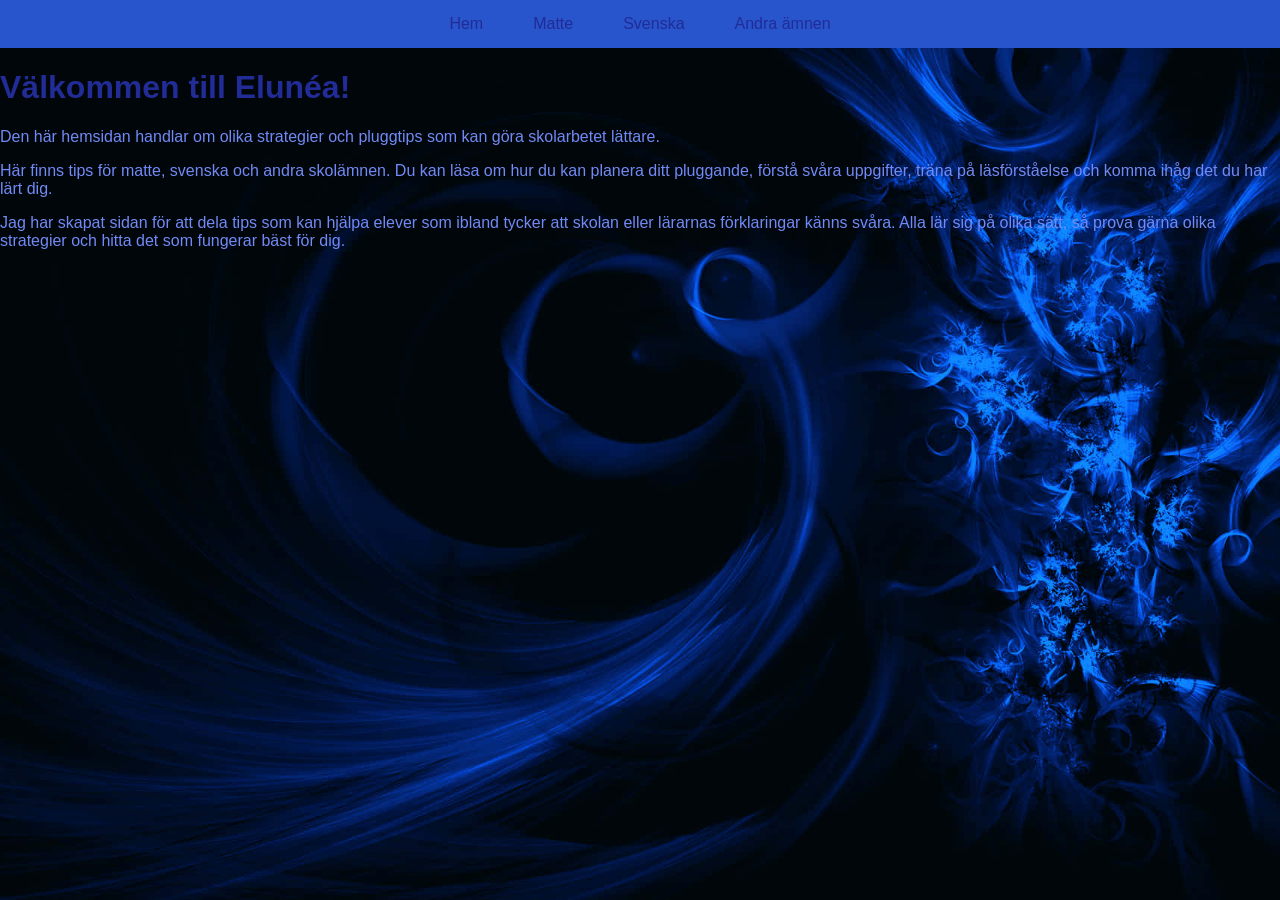
<file: index.html>
<!DOCTYPE html>
<html lang="sv">

<head>
    <meta charset="UTF-8">
    <meta name="viewport" content="width=device-width, initial-scale=1.0">
    <title>Elunéa</title>
    <link rel="icon" type="image/png" href="favicon-round.png?v=2">
    <link rel="stylesheet" href="css/style.css">
</head>

<body class="hem">
    <nav>
        <a href="index.html">Hem</a>
        <a href="matte.html">Matte</a>
        <a href="Svenska.html">Svenska</a>
        <a href="Andra ämnen.html">Andra ämnen</a>
    </nav>

    <h1>Välkommen till Elunéa!</h1>
    <p>Den här hemsidan handlar om olika strategier och pluggtips som kan göra skolarbetet lättare.</p>
    <p>Här finns tips för matte, svenska och andra skolämnen. Du kan läsa om hur du kan planera ditt pluggande, förstå svåra uppgifter, träna på läsförståelse och komma ihåg det du har lärt dig.</p>
    <p>Jag har skapat sidan för att dela tips som kan hjälpa elever som ibland tycker att skolan eller lärarnas förklaringar känns svåra. Alla lär sig på olika sätt, så prova gärna olika strategier och hitta det som fungerar bäst för dig.</p>
</body>

</html>
</file>
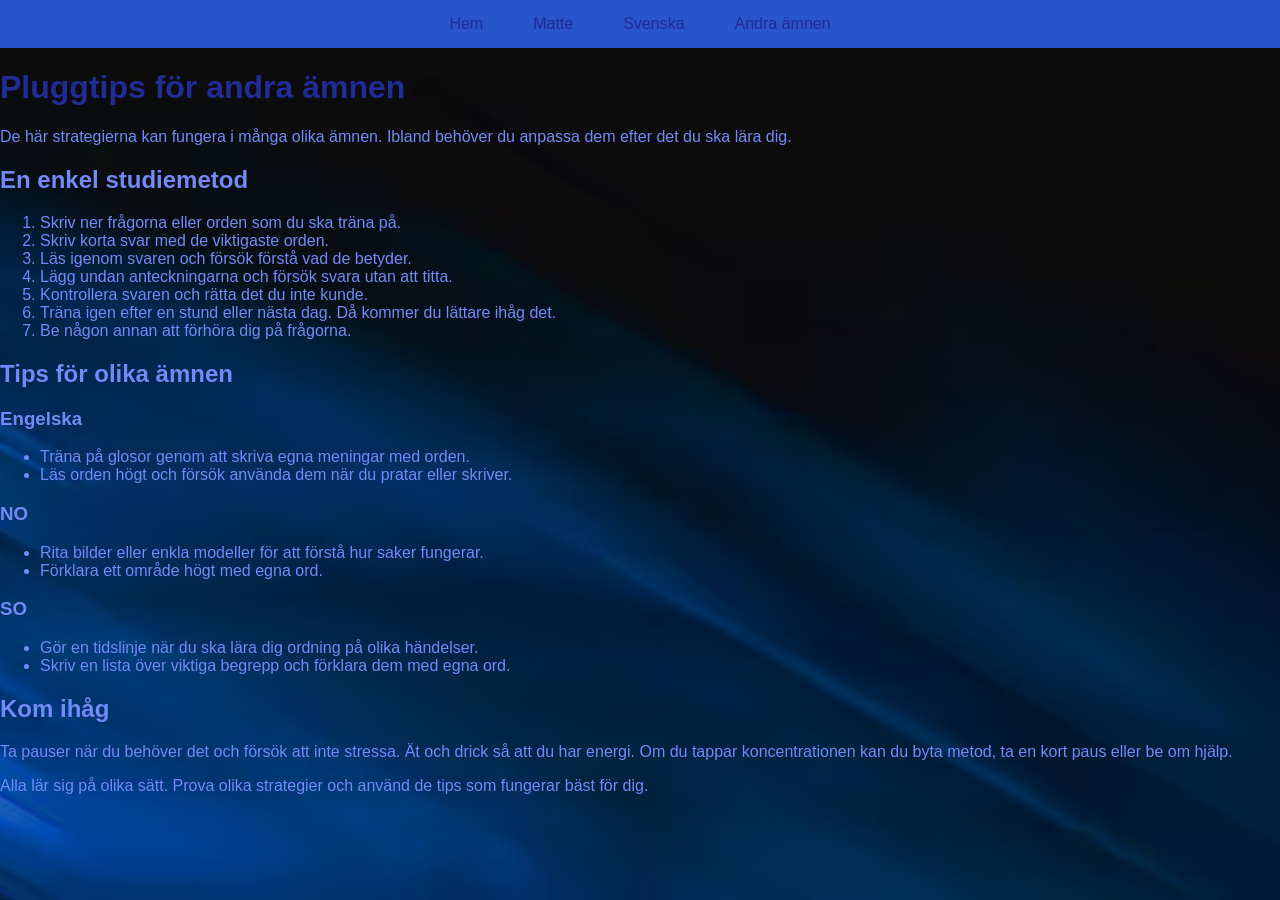
<file: Andra ämnen.html>
<!DOCTYPE html>
<html lang="sv">

<head>
    <meta charset="UTF-8">
    <title>Andra ämnen</title>

    <link rel="stylesheet" href="css/style.css">
</head>

<body class="andra ämnen">

    <nav>
        <a href="index.html">Hem</a>
        <a href="matte.html">Matte</a>
        <a href="Svenska.html">Svenska</a>
        <a href="andra ämnen.html">Andra ämnen</a>
    </nav>

    <h1>Pluggtips för andra ämnen</h1>

    <p>De här strategierna kan fungera i många olika ämnen. Ibland behöver du anpassa dem efter det du ska lära dig.</p>

    <h2>En enkel studiemetod</h2>

    <ol>
        <li>Skriv ner frågorna eller orden som du ska träna på.</li>
        <li>Skriv korta svar med de viktigaste orden.</li>
        <li>Läs igenom svaren och försök förstå vad de betyder.</li>
        <li>Lägg undan anteckningarna och försök svara utan att titta.</li>
        <li>Kontrollera svaren och rätta det du inte kunde.</li>
        <li>Träna igen efter en stund eller nästa dag. Då kommer du lättare ihåg det.</li>
        <li>Be någon annan att förhöra dig på frågorna.</li>
    </ol>

    <h2>Tips för olika ämnen</h2>

    <h3>Engelska</h3>
    <ul>
        <li>Träna på glosor genom att skriva egna meningar med orden.</li>
        <li>Läs orden högt och försök använda dem när du pratar eller skriver.</li>
    </ul>

    <h3>NO</h3>
    <ul>
        <li>Rita bilder eller enkla modeller för att förstå hur saker fungerar.</li>
        <li>Förklara ett område högt med egna ord.</li>
    </ul>

    <h3>SO</h3>
    <ul>
        <li>Gör en tidslinje när du ska lära dig ordning på olika händelser.</li>
        <li>Skriv en lista över viktiga begrepp och förklara dem med egna ord.</li>
    </ul>

    <h2>Kom ihåg</h2>

    <p>Ta pauser när du behöver det och försök att inte stressa. Ät och drick så att du har energi. Om du tappar koncentrationen kan du byta metod, ta en kort paus eller be om hjälp.</p>

    <p>Alla lär sig på olika sätt. Prova olika strategier och använd de tips som fungerar bäst för dig.</p>
</body>

</html>
</file>
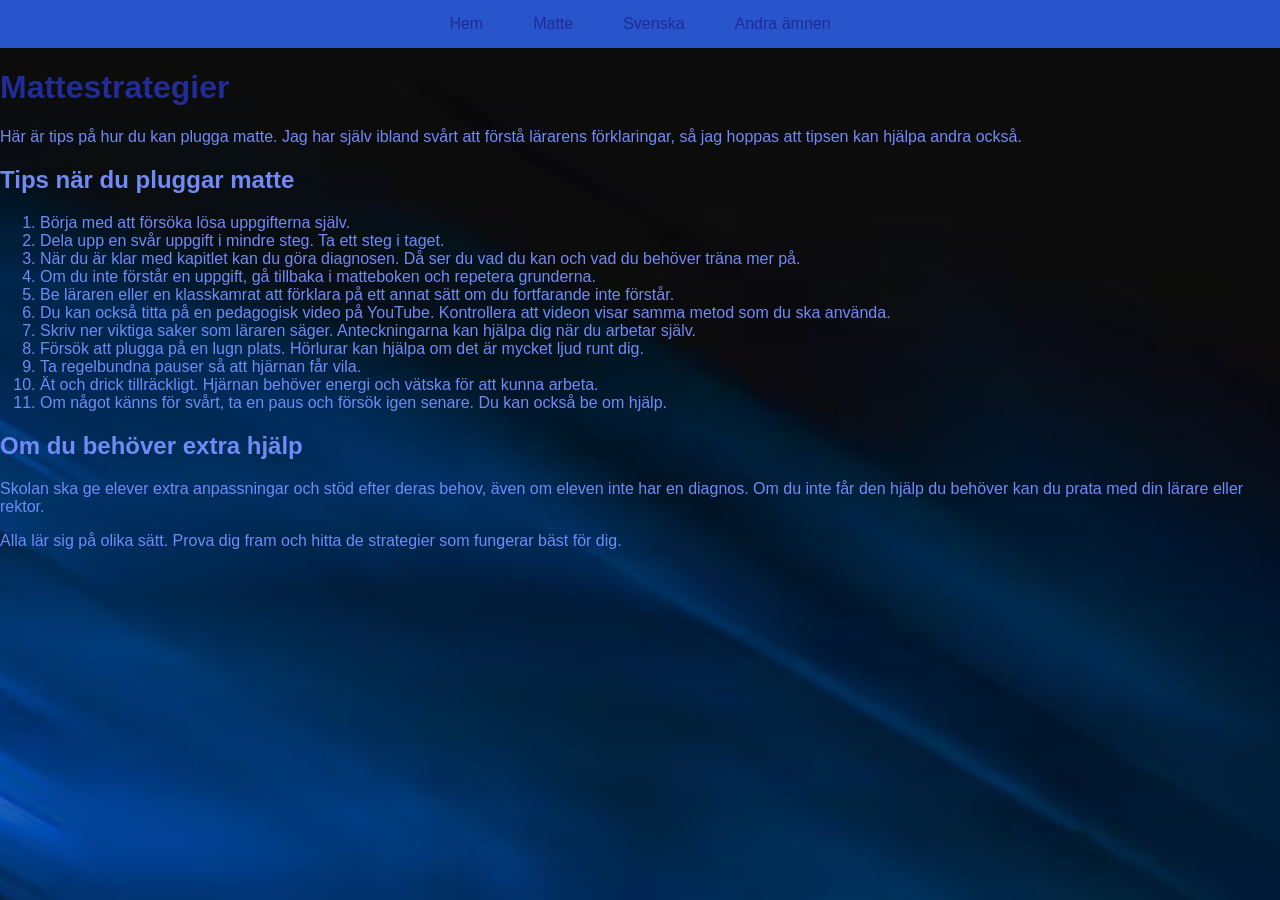
<file: matte.html>
<!DOCTYPE html>
<html lang="sv">

<head>
    <meta charset="UTF-8">
    <title>Matte</title>

    <link rel="stylesheet" href="css/style.css">
</head>

<body class="matte">

    <nav>
        <a href="index.html">Hem</a>
        <a href="matte.html">Matte</a>
        <a href="Svenska.html">Svenska</a>
        <a href="andra ämnen.html">Andra ämnen</a>
    </nav>

    <h1>Mattestrategier</h1>

    <p>Här är tips på hur du kan plugga matte. Jag har själv ibland svårt att förstå lärarens förklaringar, så jag hoppas att tipsen kan hjälpa andra också.</p>

    <h2>Tips när du pluggar matte</h2>

    <ol>
        <li>Börja med att försöka lösa uppgifterna själv.</li>
        <li>Dela upp en svår uppgift i mindre steg. Ta ett steg i taget.</li>
        <li>När du är klar med kapitlet kan du göra diagnosen. Då ser du vad du kan och vad du behöver träna mer på.</li>
        <li>Om du inte förstår en uppgift, gå tillbaka i matteboken och repetera grunderna.</li>
        <li>Be läraren eller en klasskamrat att förklara på ett annat sätt om du fortfarande inte förstår.</li>
        <li>Du kan också titta på en pedagogisk video på YouTube. Kontrollera att videon visar samma metod som du ska använda.</li>
        <li>Skriv ner viktiga saker som läraren säger. Anteckningarna kan hjälpa dig när du arbetar själv.</li>
        <li>Försök att plugga på en lugn plats. Hörlurar kan hjälpa om det är mycket ljud runt dig.</li>
        <li>Ta regelbundna pauser så att hjärnan får vila.</li>
        <li>Ät och drick tillräckligt. Hjärnan behöver energi och vätska för att kunna arbeta.</li>
        <li>Om något känns för svårt, ta en paus och försök igen senare. Du kan också be om hjälp.</li>
    </ol>

    <h2>Om du behöver extra hjälp</h2>

    <p>Skolan ska ge elever extra anpassningar och stöd efter deras behov, även om eleven inte har en diagnos. Om du inte får den hjälp du behöver kan du prata med din lärare eller rektor.</p>

    <p>Alla lär sig på olika sätt. Prova dig fram och hitta de strategier som fungerar bäst för dig.</p>
</body>

</html>
</file>
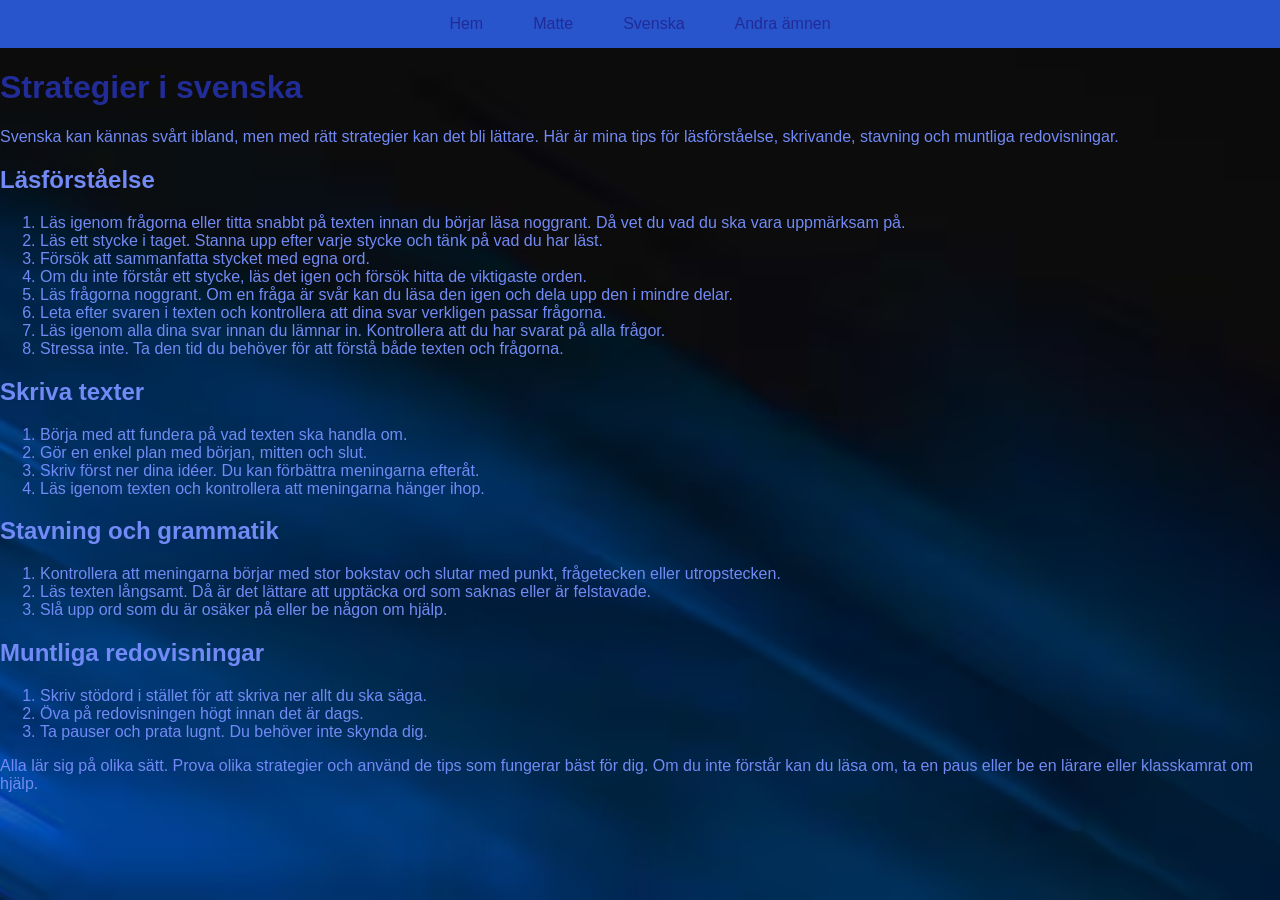
<file: Svenska.html>
<!DOCTYPE html>
<html lang="sv">

<head>
    <meta charset="UTF-8">
    <title>Svenska</title>

    <link rel="stylesheet" href="css/style.css">
</head>

<body class="svenska">

    <nav>
        <a href="index.html">Hem</a>
        <a href="matte.html">Matte</a>
        <a href="Svenska.html">Svenska</a>
        <a href="andra ämnen.html">Andra ämnen</a>
    </nav>

    <h1>Strategier i svenska</h1>

    <p>Svenska kan kännas svårt ibland, men med rätt strategier kan det bli lättare. Här är mina tips för läsförståelse, skrivande, stavning och muntliga redovisningar.</p>

    <h2>Läsförståelse</h2>

    <ol>
        <li>Läs igenom frågorna eller titta snabbt på texten innan du börjar läsa noggrant. Då vet du vad du ska vara uppmärksam på.</li>
        <li>Läs ett stycke i taget. Stanna upp efter varje stycke och tänk på vad du har läst.</li>
        <li>Försök att sammanfatta stycket med egna ord.</li>
        <li>Om du inte förstår ett stycke, läs det igen och försök hitta de viktigaste orden.</li>
        <li>Läs frågorna noggrant. Om en fråga är svår kan du läsa den igen och dela upp den i mindre delar.</li>
        <li>Leta efter svaren i texten och kontrollera att dina svar verkligen passar frågorna.</li>
        <li>Läs igenom alla dina svar innan du lämnar in. Kontrollera att du har svarat på alla frågor.</li>
        <li>Stressa inte. Ta den tid du behöver för att förstå både texten och frågorna.</li>
    </ol>

    <h2>Skriva texter</h2>

    <ol>
        <li>Börja med att fundera på vad texten ska handla om.</li>
        <li>Gör en enkel plan med början, mitten och slut.</li>
        <li>Skriv först ner dina idéer. Du kan förbättra meningarna efteråt.</li>
        <li>Läs igenom texten och kontrollera att meningarna hänger ihop.</li>
    </ol>

    <h2>Stavning och grammatik</h2>

    <ol>
        <li>Kontrollera att meningarna börjar med stor bokstav och slutar med punkt, frågetecken eller utropstecken.</li>
        <li>Läs texten långsamt. Då är det lättare att upptäcka ord som saknas eller är felstavade.</li>
        <li>Slå upp ord som du är osäker på eller be någon om hjälp.</li>
    </ol>

    <h2>Muntliga redovisningar</h2>

    <ol>
        <li>Skriv stödord i stället för att skriva ner allt du ska säga.</li>
        <li>Öva på redovisningen högt innan det är dags.</li>
        <li>Ta pauser och prata lugnt. Du behöver inte skynda dig.</li>
    </ol>

    <p>Alla lär sig på olika sätt. Prova olika strategier och använd de tips som fungerar bäst för dig. Om du inte förstår kan du läsa om, ta en paus eller be en lärare eller klasskamrat om hjälp.</p>
</body>

</html>
</file>
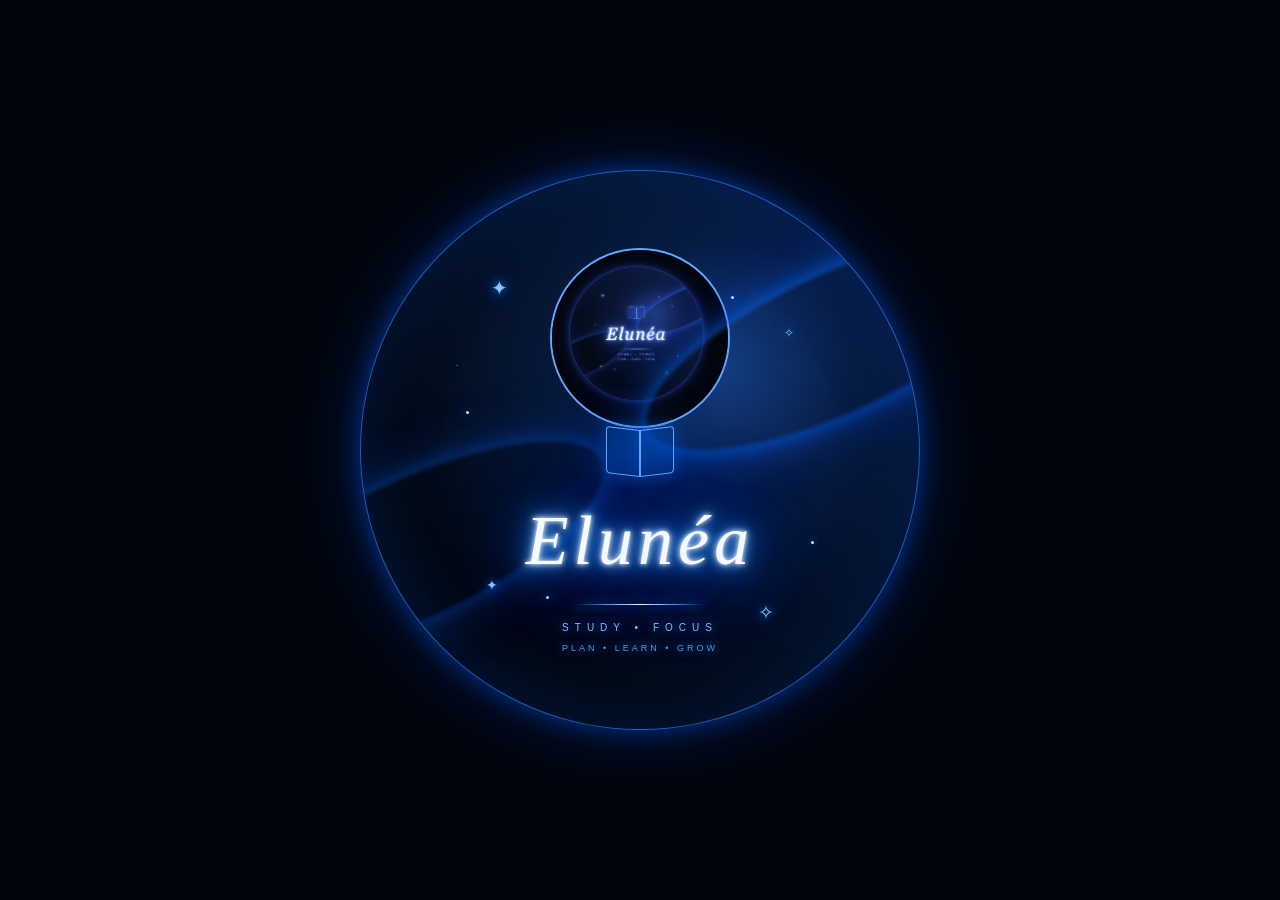
<file: Elunéa/Elunéa.html>
<!DOCTYPE html>
<html lang="sv">
<head>
    <meta charset="UTF-8">
    <title>Elunéa</title>

    <style>

        * {
            box-sizing: border-box;
        }

        body {
            margin: 0;
            height: 100vh;

            display: flex;
            justify-content: center;
            align-items: center;

            background: #01050d;

            font-family: Georgia, serif;
        }


        /* HUVUDLOGGAN */

        .profil {
            width: 560px;
            height: 560px;

            border-radius: 50%;

            position: relative;
            overflow: hidden;

            display: flex;
            flex-direction: column;
            justify-content: center;
            align-items: center;

            background:
                radial-gradient(
                    circle at 65% 35%,
                    #123d83 0%,
                    #071c43 25%,
                    #020914 65%,
                    #00030a 100%
                );

            border: 1px solid rgba(45, 128, 255, 0.7);

            box-shadow:
                0 0 25px rgba(0, 91, 255, 0.45),
                0 0 70px rgba(0, 65, 190, 0.35),
                inset 0 0 70px rgba(0, 55, 150, 0.35);
        }


        /* BLÅ LJUSVÅG */

        .ljus {
            position: absolute;

            width: 420px;
            height: 140px;

            border-radius: 50%;

            border-top: 2px solid rgba(30, 120, 255, 0.7);

            transform: rotate(-25deg);

            filter: blur(2px);

            box-shadow:
                0 0 15px #006eff,
                0 0 35px rgba(0, 91, 255, 0.7),
                0 0 70px rgba(0, 70, 220, 0.4);

            opacity: 0.65;
        }

        .ljus1 {
            right: -130px;
            top: 100px;
        }

        .ljus2 {
            left: -160px;
            bottom: 110px;

            transform: rotate(-25deg);
            opacity: 0.4;
        }


        /* STJÄRNOR */

        .stjarna {
            position: absolute;

            color: #8fc5ff;

            text-shadow:
                0 0 8px #1683ff,
                0 0 20px #0066ff;

            animation: blink 3s infinite alternate;
        }

        .s1 {
            top: 105px;
            left: 130px;
            font-size: 20px;
        }

        .s2 {
            top: 155px;
            right: 125px;
            font-size: 12px;
        }

        .s3 {
            bottom: 135px;
            left: 125px;
            font-size: 14px;
        }

        .s4 {
            bottom: 105px;
            right: 145px;
            font-size: 19px;
        }

        .s5 {
            top: 190px;
            left: 95px;
            font-size: 8px;
        }

        @keyframes blink {

            from {
                opacity: 0.4;
            }

            to {
                opacity: 1;
            }
        }


        /* BOKEN */

        .bok {
            position: relative;

            width: 72px;
            height: 48px;

            margin-bottom: 25px;

            filter:
                drop-shadow(0 0 7px #0878ff)
                drop-shadow(0 0 18px rgba(0, 100, 255, 0.8));
        }

        .bok::before,
        .bok::after {

            content: "";

            position: absolute;

            width: 32px;
            height: 45px;

            border: 1px solid #65aaff;

            background: rgba(0, 50, 120, 0.18);
        }

        .bok::before {

            left: 2px;

            transform: skewY(7deg);

            border-radius: 4px 0 0 4px;
        }

        .bok::after {

            right: 2px;

            transform: skewY(-7deg);

            border-radius: 0 4px 4px 0;
        }


        /* ELUNÉA */

        .namn {

            font-size: 70px;

            font-style: italic;

            letter-spacing: 5px;

            color: #f4f9ff;

            position: relative;

            text-shadow:

                0 0 5px #ffffff,

                0 0 12px #8ec5ff,

                0 0 25px #1683ff,

                0 0 45px #006eff,

                0 0 75px rgba(0, 102, 255, 0.9),

                0 0 110px rgba(0, 70, 255, 0.55);

            animation: glow 3s ease-in-out infinite alternate;
        }


        @keyframes glow {

            from {
                text-shadow:
                    0 0 5px #ffffff,
                    0 0 12px #8ec5ff,
                    0 0 25px #1683ff,
                    0 0 45px #006eff,
                    0 0 70px rgba(0, 102, 255, 0.7);
            }

            to {
                text-shadow:
                    0 0 8px #ffffff,
                    0 0 18px #b5d9ff,
                    0 0 35px #1683ff,
                    0 0 60px #006eff,
                    0 0 100px rgba(0, 102, 255, 0.9);
            }
        }


        /* LINJE */

        .linje {

            width: 130px;
            height: 1px;

            margin-top: 23px;

            background:
                linear-gradient(
                    90deg,
                    transparent,
                    #4ba0ff,
                    #ffffff,
                    #4ba0ff,
                    transparent
                );

            box-shadow:
                0 0 10px #0077ff,
                0 0 25px #0066ff;
        }


        /* UNDERTEXT */

        .text {

            margin-top: 17px;

            font-family: Arial, sans-serif;

            font-size: 10px;

            letter-spacing: 6px;

            color: #8fc5ff;

            text-shadow:
                0 0 10px #006eff;
        }

.small {
    margin-top: 10px;
    font-family: Arial, sans-serif;
    font-size: 9px;
    letter-spacing: 3px;
    color: #629bd8;
    text-shadow: 0 0 10px #006eff;
}
        /* SMÅ PRICKAR */

        .punkt {

            position: absolute;

            width: 3px;
            height: 3px;

            border-radius: 50%;

            background: #b8dcff;

            box-shadow:
                0 0 8px #1683ff,
                0 0 18px #006eff;
        }

        .p1 {
            top: 125px;
            right: 185px;
        }

        .p2 {
            top: 240px;
            left: 105px;
        }

        .p3 {
            bottom: 185px;
            right: 105px;
        }

        .p4 {
            bottom: 130px;
            left: 185px;
        }

        .profilbild {
            width: 180px;
            height: 180px;
            border-radius: 50%;
            object-fit: cover;
            border: 2px solid #65aaff;
        }

    </style>
</head>


<body>

    <div class="profil">

        <!-- Profilbild --> 
        <img class="profilbild" src="elunéa.png" alt="Elunéa profilbild">

        <!-- Blå ljusvågor -->
        <div class="ljus ljus1"></div>
        <div class="ljus ljus2"></div>

        <!-- Stjärnor -->
        <div class="stjarna s1">✦</div>
        <div class="stjarna s2">✧</div>
        <div class="stjarna s3">✦</div>
        <div class="stjarna s4">✧</div>
        <div class="stjarna s5">·</div>

        <!-- Små ljuspunkter -->
        <div class="punkt p1"></div>
        <div class="punkt p2"></div>
        <div class="punkt p3"></div>
        <div class="punkt p4"></div>

        <!-- Bok -->
        <div class="bok"></div>

        <!-- Namn -->
        <div class="namn">
            Elunéa
        </div>

        <!-- Ljuslinje -->
        <div class="linje"></div>

        <!-- Undertitel -->
        <div class="text">
    STUDY • FOCUS
</div>

<div class="small">
    PLAN • LEARN • GROW
</div>

    </div>

</body>
</html>
</file>
<file: css/style.css>
body {
    margin: 0;
    font-family: Arial, sans-serif;
}

nav {
    background-color: #2854cc;
    display: flex;
    justify-content: center;
}

nav a {
    color: #212c97;
    text-decoration: none;
    padding: 15px 25px;
}

nav a:hover {
    background-color: #212c97
}

h1 {
    color: #212c97
}
/* Bakgrundsbild på Hem */
.hem {
    color: rgb(114, 138, 245);
    background-image: url("bilder/hem.jpg");
    background-size: cover;
    background-position: center;
    background-repeat: no-repeat;
    min-height: 100vh;
}  



/* Bakgrundsbild på Matte */
.matte {
    color:rgb(114, 138, 245);
    background-image: url("bilder/matte.jpg");
    background-size: cover;
    background-position: center;
    background-repeat: no-repeat;
    min-height: 100vh;
}


/* Bakgrundsbild på Svenska */
.svenska {
    color:rgb(114, 138,  245);
    background-image: url("bilder/Svenska.jpg");
    background-size: cover;
    background-position: center;
    background-repeat: no-repeat;
    min-height: 100vh;
}

/* Bakgrundsbild på Andra ämnen */
.andra {
    color:rgb(114, 138,  245);
    background-image: url("bilder/andra.jpg");
    background-size: cover;
    background-position: center;
    background-repeat: no-repeat;
    min-height: 100vh;
}
</file>
